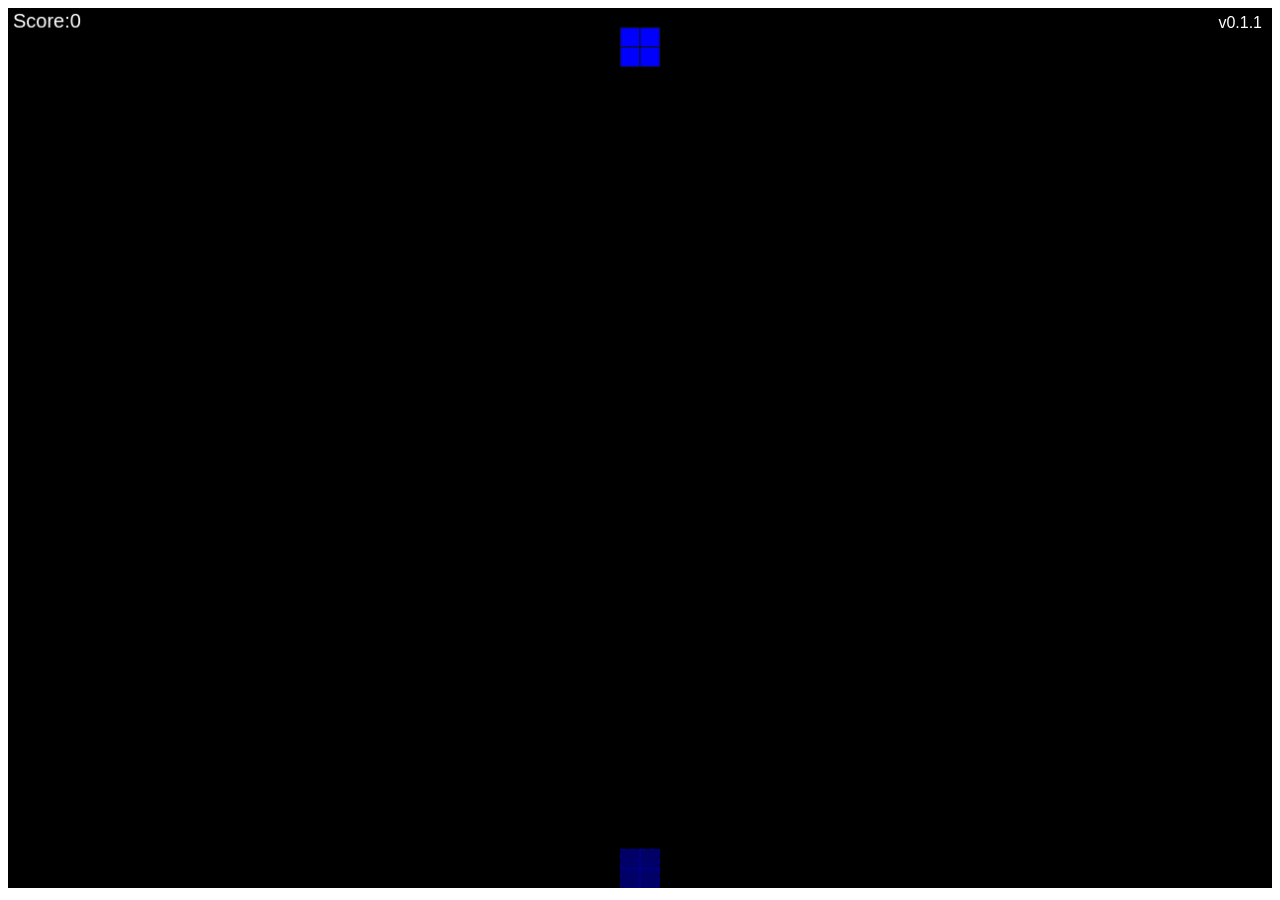
<file: index.html>
<!DOCTYPE html>
<html lang="ja">
<head>
  <meta charset="utf-8">
  <meta name="viewport" content="width=device-width, initial-scale=1.0, maximum-scale=1.0, user-scalable=no"><title>Tetris</title>
  <link rel="stylesheet" href="style.css">
</head>
<body>
  <canvas id="tetris"></canvas>
<div id="version">v0.1.1</div>

  <!-- タッチボタンはスクリプトで生成 -->
  <script src="assets/tetris.js"></script>
  <script src="touch-controls.js"></script>
</body>
</html>
</file>
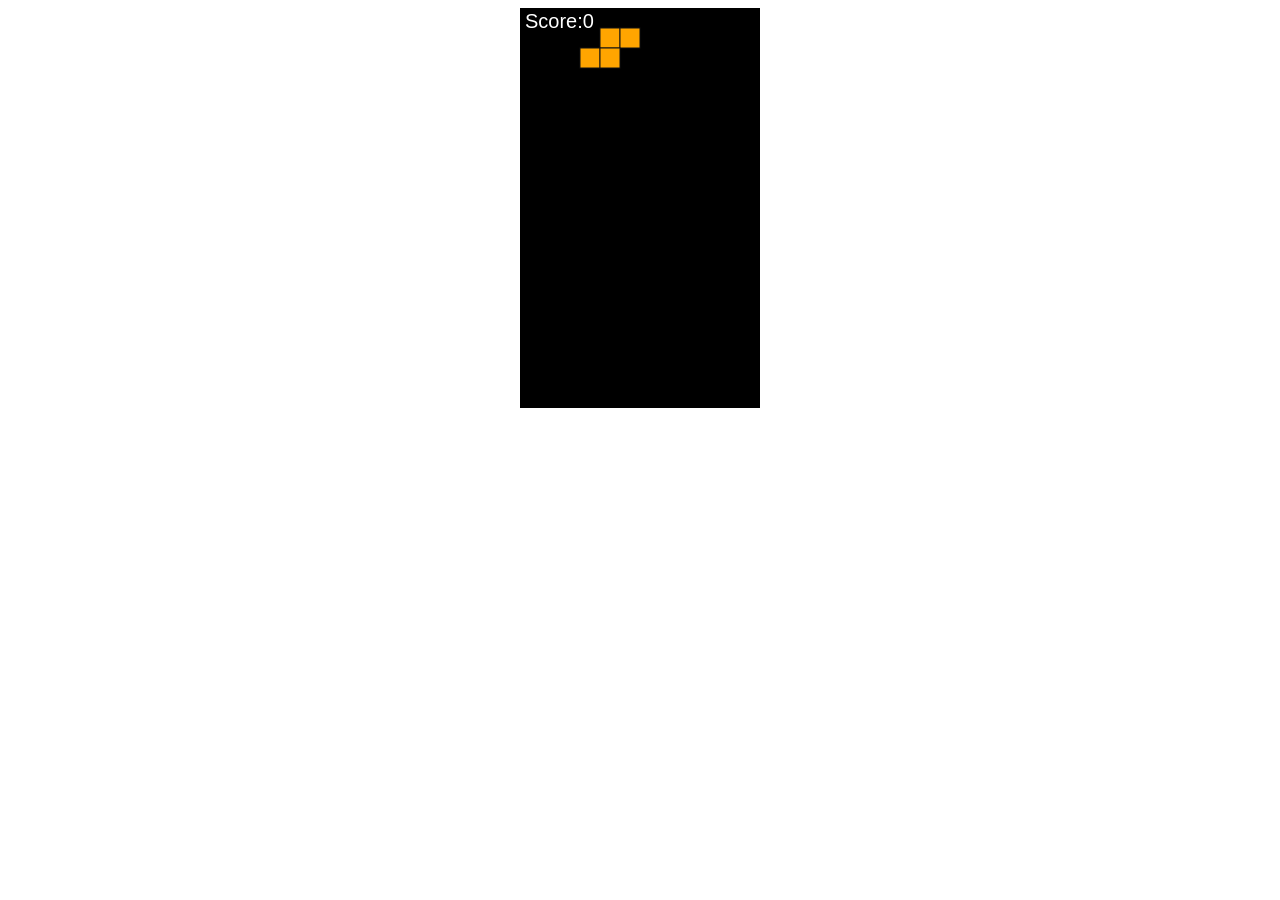
<file: tetris.html>
<!DOCTYPE html>
<html>
<head>
  <meta charset="utf-8">
  <title>Tetris</title>
  <style>
    canvas { background: #000; display: block; margin: 0 auto; }
  </style>
</head>
<body>
<canvas id="tetris" width="240" height="400"></canvas>
<script>
const canvas = document.getElementById('tetris');
const ctx = canvas.getContext('2d');
const ROWS = 20, COLS = 10, BLOCK = 20;
const COLORS = ['cyan','blue','orange','yellow','green','purple','red'];
const SHAPES = [
  [[1,1,1,1]],
  [[1,1],[1,1]],
  [[0,1,1],[1,1,0]],
  [[1,1,0],[0,1,1]],
  [[1,0,0],[1,1,1]],
  [[0,0,1],[1,1,1]],
  [[0,1,0],[1,1,1]]
];
let board = Array.from({length:ROWS},()=>Array(COLS).fill(0));
let gameOver=false;
let score=0;
let dropInterval=1000;
let lastDrop=0;
let piece={shape:null, color:null, x:0, y:0};
function newPiece(){
  const idx=Math.floor(Math.random()*SHAPES.length);
  piece.shape=SHAPES[idx];
  piece.color=COLORS[idx];
  piece.x=Math.floor((COLS-piece.shape[0].length)/2);
  piece.y=0;
  if(collides()){gameOver=true;}
}
function collides(offsetX=0, offsetY=0, shape=piece.shape){
  for(let y=0;y<shape.length;y++){
    for(let x=0;x<shape[y].length;x++){
      if(shape[y][x]){
        const newX=piece.x+x+offsetX;
        const newY=piece.y+y+offsetY;
        if(newX<0||newX>=COLS||newY>=ROWS) return true;
        if(newY>=0&&board[newY][newX]) return true;
      }
    }
  }
  return false;
}
function merge(){
  piece.shape.forEach((row,dy)=>{
    row.forEach((cell,dx)=>{
      if(cell){
        const y=piece.y+dy;
        const x=piece.x+dx;
        if(y>=0) board[y][x]=piece.color;
      }
    });
  });
}
function clearLines(){
  let lines=0;
  board=board.filter(row=>{return row.some(v=>!v)});
  lines=ROWS-board.length;
  for(let i=0;i<lines;i++) board.unshift(Array(COLS).fill(0));
  score+=lines*10;
}
function draw(){
  ctx.fillStyle='#000';
  ctx.fillRect(0,0,canvas.width,canvas.height);
  board.forEach((row,y)=>{
    row.forEach((color,x)=>{
      if(color){
        ctx.fillStyle=color;
        ctx.fillRect(x*BLOCK,y*BLOCK,BLOCK,BLOCK);
        ctx.strokeStyle='#111';
        ctx.strokeRect(x*BLOCK,y*BLOCK,BLOCK,BLOCK);
      }
    });
  });
  piece.shape.forEach((row,dy)=>{
    row.forEach((cell,dx)=>{
      if(cell){
        const x=piece.x+dx;
        const y=piece.y+dy;
        ctx.fillStyle=piece.color;
        ctx.fillRect(x*BLOCK,y*BLOCK,BLOCK,BLOCK);
        ctx.strokeStyle='#111';
        ctx.strokeRect(x*BLOCK,y*BLOCK,BLOCK,BLOCK);
      }
    });
  });
  ctx.fillStyle='white';
  ctx.font='20px Arial';
  ctx.fillText('Score:'+score,5,20);
}
function update(time){
  const delta=time-lastDrop;
  if(delta>dropInterval){
    if(!collides(0,1)) piece.y++;
    else{merge();clearLines();newPiece();}
    lastDrop=time;
  }
  draw();
  if(!gameOver) requestAnimationFrame(update);
  else ctx.fillText('Game Over',canvas.width/2-50,canvas.height/2);
}
window.addEventListener('keydown',e=>{
  if(e.key==='ArrowLeft'&& !collides(-1,0)) piece.x--;
  if(e.key==='ArrowRight'&& !collides(1,0)) piece.x++;
  if(e.key==='ArrowDown'&& !collides(0,1)) piece.y++;
  if(e.key==='ArrowUp'){
    const rotated=piece.shape[0].map((_,i)=>piece.shape.map(row=>row[i]).reverse());
    if(!collides(0,0,rotated)) piece.shape=rotated;
  }
});
newPiece();
requestAnimationFrame(update);
</script>
</body>
</html>
</file>
<file: style.css>
/* canvas */
#version{
  color:#fff;
  position:absolute;
  top:10px; right:10px;
  background:rgba(0,0,0,0.5);
  color:#fff;
  padding:4px 8px;
  border-radius:4px;
  font-family:sans-serif;
}

/* canvas */
#tetris{
  background:#000;
  display:block;
  margin:auto;
  width:100%;
  height:calc(100vh - 20px);
}

/* タッチボタンオーバーレイ */
#touch-controls{
  position:absolute;
  bottom:20px; left:50%; transform:translateX(-50%);
  display:flex;
  flex-direction:column;
  align-items:center;
  gap:10px;
  z-index:10;
}
#touch-controls button{
  width:80px; height:80px;
  border-radius:50%;
  background:#fff;
  opacity:.7;
  font-size:1.2rem;
  border:none;
}
#btn-rotate{ }
</file>
